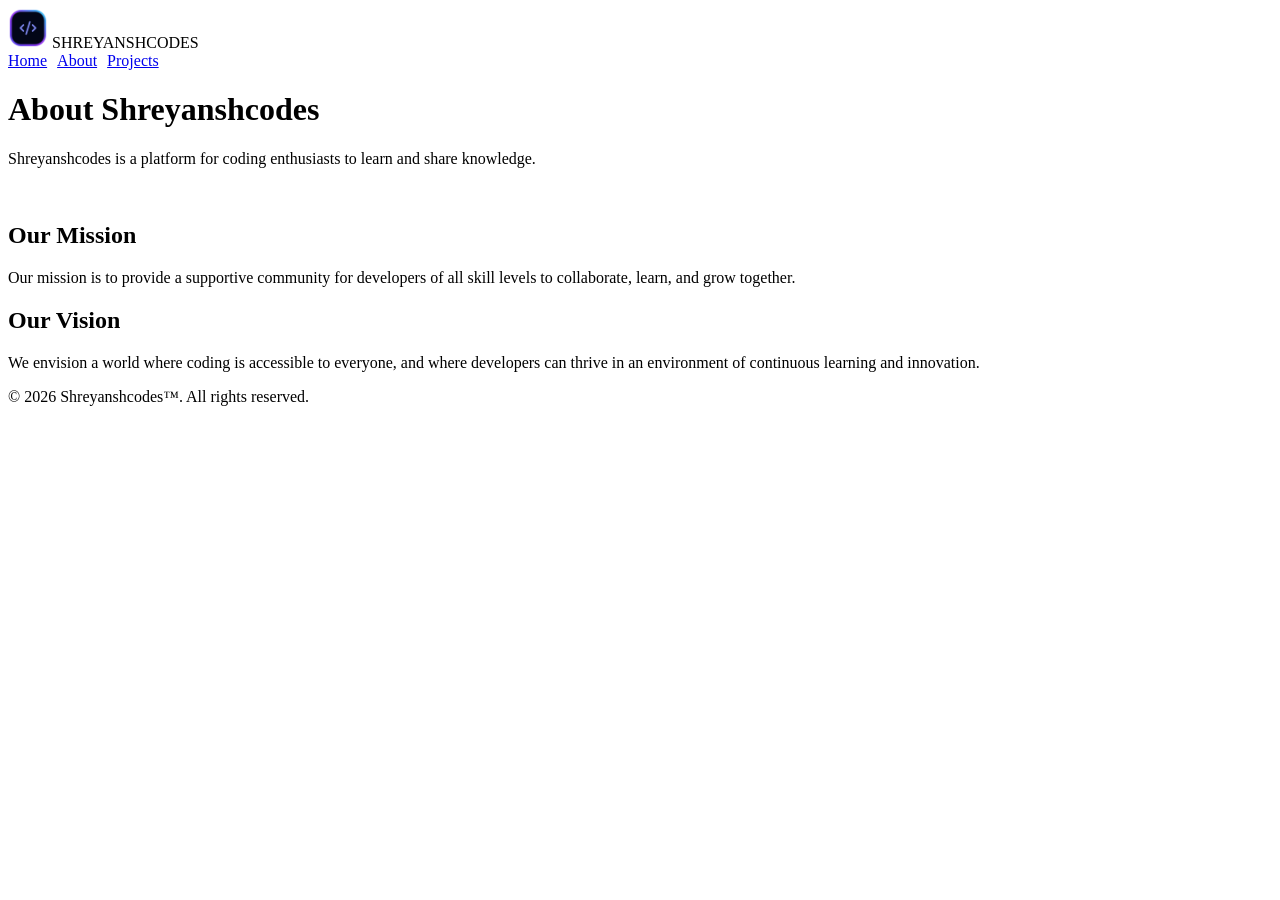
<file: main/about.html>
<!DOCTYPE html>
<html lang="en">
<head>
    <meta charset="UTF-8">
    <meta name="viewport" content="width=device-width, initial-scale=1.0">
    <meta name="description" content="Shreyanshcodes is a platform for coding enthusiasts to learn and share knowledge.">
    <title>Shreyanshcodes</title>
</head>
<body>
    <header>
        <div>
            <img src="/images/icon.png" alt="Logo" width="40" height="40">
            <span>SHREYANSHCODES</span>
        </div>
        <navigation>
         <div class="nav-links"style="display: flex; gap: 10px";>
            <div id="home">
                <a href="/portfolio/index.html">Home</a>
            </div>
            <div id="about">
                <a href="/portfolio/main/about.html" target="_self">About</a>
            </div>
            <div id="projects">
                <a href="/portfolio/main/projects.html">Projects</a>
            </div>
        </div>
    </header>
    <main>
        <h1>About Shreyanshcodes</h1>
        <p>Shreyanshcodes is a platform for coding enthusiasts to learn and share knowledge.</p>
        <br>
        <section>
            <div class="Mission">
                <h2>Our Mission</h2>
                <p>Our mission is to provide a supportive community for developers of all skill levels to collaborate, learn, and grow together.</p>
            </div>
            <div class="Vision">
                <h2>Our Vision</h2>
                <p>We envision a world where coding is accessible to everyone, and where developers can thrive in an environment of continuous learning and innovation.</p>
            </div>
        </section>
    </main>
    <footer>
        <p>&copy; 2026 Shreyanshcodes&trade;. All rights reserved.</p>
    </footer>
</body>
</html>
</file>
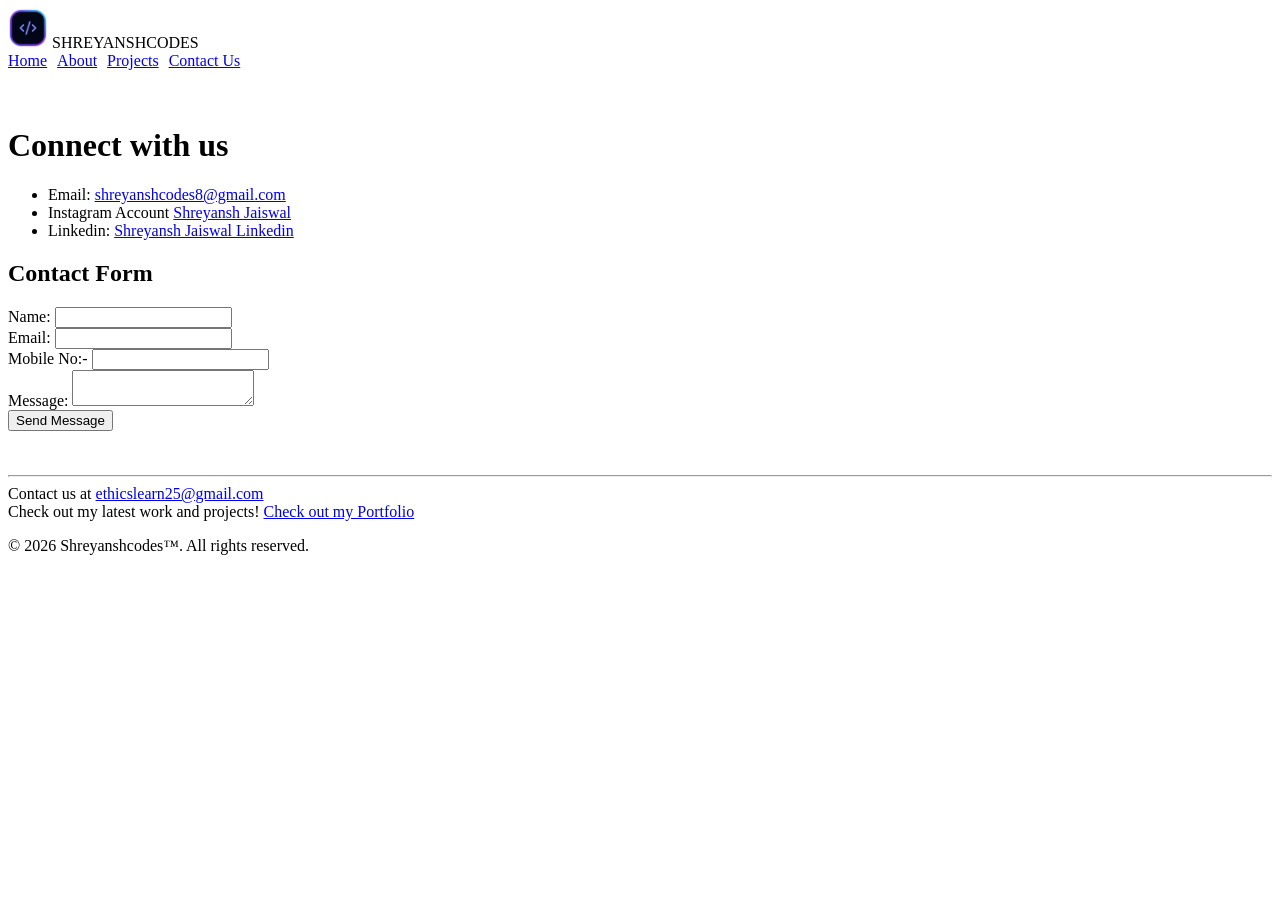
<file: main/contact_us.html>
<!DOCTYPE html>
<html lang="en">
<head>
    <meta charset="UTF-8">
    <meta name="viewport" content="width=device-width, initial-scale=1.0">
    <title>Shreyanshcodes</title>
</head>
<body>
    <header>
        <div>
            <img src="/images/icon.png" alt="Logo" width="40" height="40">
            <span>SHREYANSHCODES</span>
        </div>
        <navigation>
         <div class="nav-links" style="display: flex; gap: 10px;">
            <div id="home">
                <a href="/index.html" target="_self">Home</a>
            </div>
            <div id="about">
                <a href="/main/about.html" target="_self">About</a>
            </div>
            <div id="projects">
                <a href="/main/projects.html" target="_self">Projects</a>
            </div>
            <div id="contact">
                <a href="/main/contact_us.html" target="_self">Contact Us</a>
            </div>
        </div>
    </header>
    <main>
        <br>
        <br>
        <div class="Contact info">
            <h1>Connect with us</h1>
            <ul>
                <li>Email: <a href="mailto:shreyanshcodes8@gmail.com">shreyanshcodes8@gmail.com</a></li>
                <li>Instagram Account <a href="https://www.instagram.com/shreyanshjaiswal711">Shreyansh Jaiswal</a></li>
                <li>Linkedin: <a href="https://www.linkedin.com/in/shreyansh-jaiswal-58b298417/">Shreyansh Jaiswal Linkedin</a></li>
            </ul> 
        </div>
       

    <div class="contact-form">
        <h2>Contact Form</h2>
        <form action="" method="POST">
            <label for="name">Name:</label>
            <input type="text" id="name" name="name" required>
            <br>
            <label for="email">Email:</label>
            <input type="email" id="email" name="email" required>
            <br>
            <label for="phone">Mobile No:-</label>
            <input type="tel" id="mobile-number" name="mobile-number" required>
            <br>
            <label for="message">Message:</label>
            <textarea id="message" name="message" required></textarea>
            <!-- <label for="color">Choose a color:</label>
            <input type="color" id="color" name="color"> -->
            <br>
            <button type="submit">Send Message</button>
        </form>
    </div>
    </main>
 
    <br>
    <br>

    <hr>
    <footer>
        <div class="footer-content">
           <div>
            <span>Contact us at</span>
            <a href="mailto:ethicslearn25@gmail.com">ethicslearn25@gmail.com</a>
           </div>
            
            <span>Check out my latest work and projects!</span>
            <a href="https://shreyanshcodes.netlify.app">Check out my Portfolio</a>
        </div>
        <p>&copy; 2026 Shreyanshcodes&trade;. All rights reserved.</p>
    </footer>
</body>
</html>
</file>
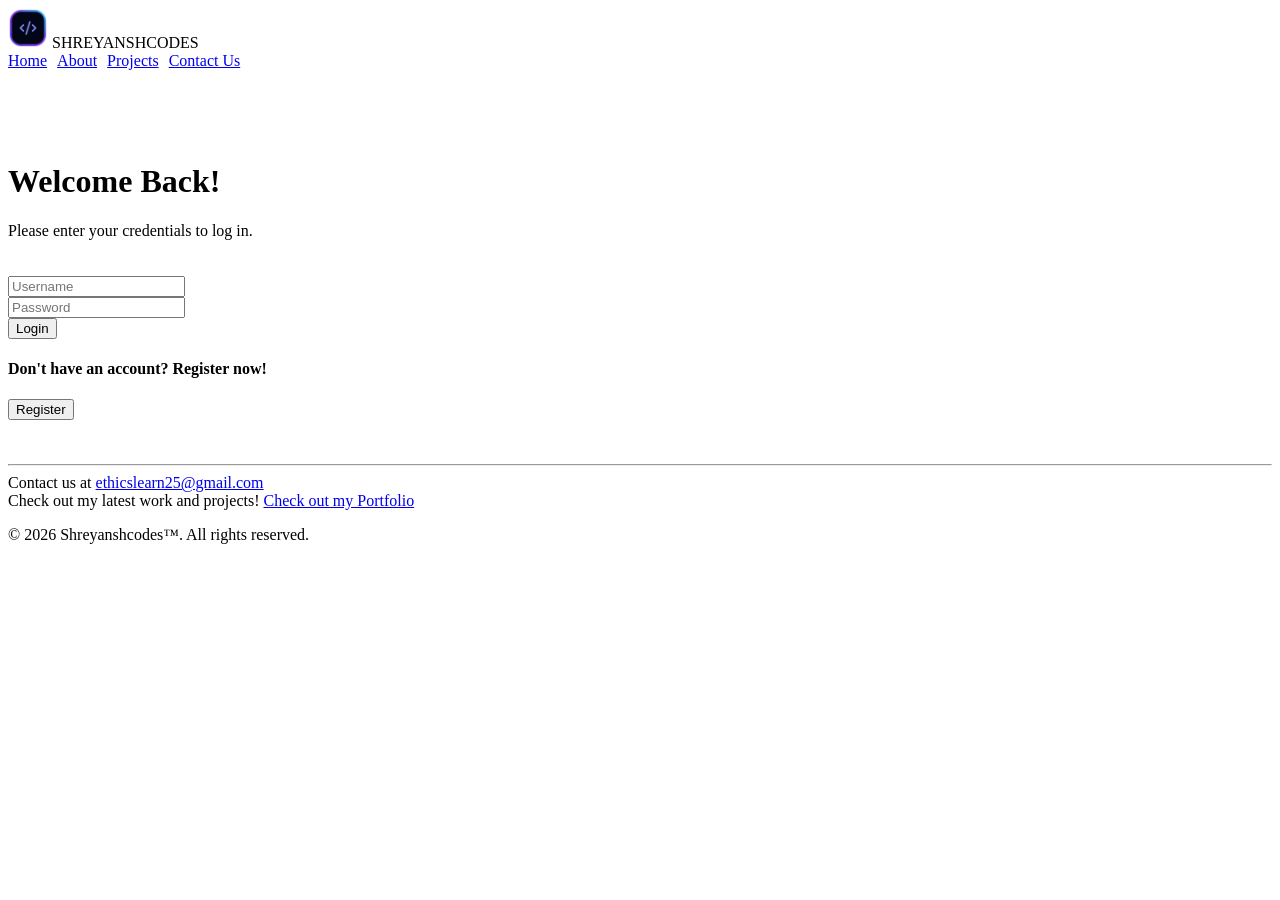
<file: main/login.html>
<!DOCTYPE html>
<html lang="en">
<head>
    <meta charset="UTF-8">
    <meta name="viewport" content="width=device-width, initial-scale=1.0">
    <title>Shreyanshcodes</title>
</head>
<body>
    <header>
        <div>
            <img src="/images/icon.png" alt="Logo" width="40" height="40">
            <span>SHREYANSHCODES</span>
        </div>
        <navigation>
         <div class="nav-links" style="display: flex; gap: 10px;">
            <div id="home">
                <a href="/index.html" target="_self">Home</a>
            </div>
            <div id="about">
                <a href="/main/about.html" target="_self">About</a>
            </div>
            <div id="projects">
                <a href="/main/projects.html" target="_self">Projects</a>
            </div>
            <div id="contact">
                <a href="/main/contact_us.html" target="_self">Contact Us</a>
            </div>
        </div>
    </header>
    <main>
        <br>
        <br>
        <br>
        <br>
        <h1>Welcome Back!</h1>
        <span>Please enter your credentials to log in.</span>
        <br>
        <br>
        <br>
        <div class="login-form">
            <form >
                <!-- <label for="username">Username:</label> -->
                <input type="text" id="username" name="username" placeholder="Username" required>
                <br>
                <!-- <label for="password">Password:</label> -->
                <input type="password" id="password" name="password" placeholder="Password" required>
                <br>
                <button type="Submit">Login</button>
                <h4>Don't have an account? Register now!</h4>
                <button type="button" onclick="window.location.href='/main/register.html'">Register</button>
            </form>
        </div>
    </main>
 
    <br>
    <br>

    <hr>
    <footer>
        <div class="footer-content">
           <div>
            <span>Contact us at</span>
            <a href="mailto:ethicslearn25@gmail.com">ethicslearn25@gmail.com</a>
           </div>
            
            <span>Check out my latest work and projects!</span>
            <a href="https://shreyanshcodes.netlify.app">Check out my Portfolio</a>
        </div>
        <p>&copy; 2026 Shreyanshcodes&trade;. All rights reserved.</p>
    </footer>
</body>
</html>
</file>
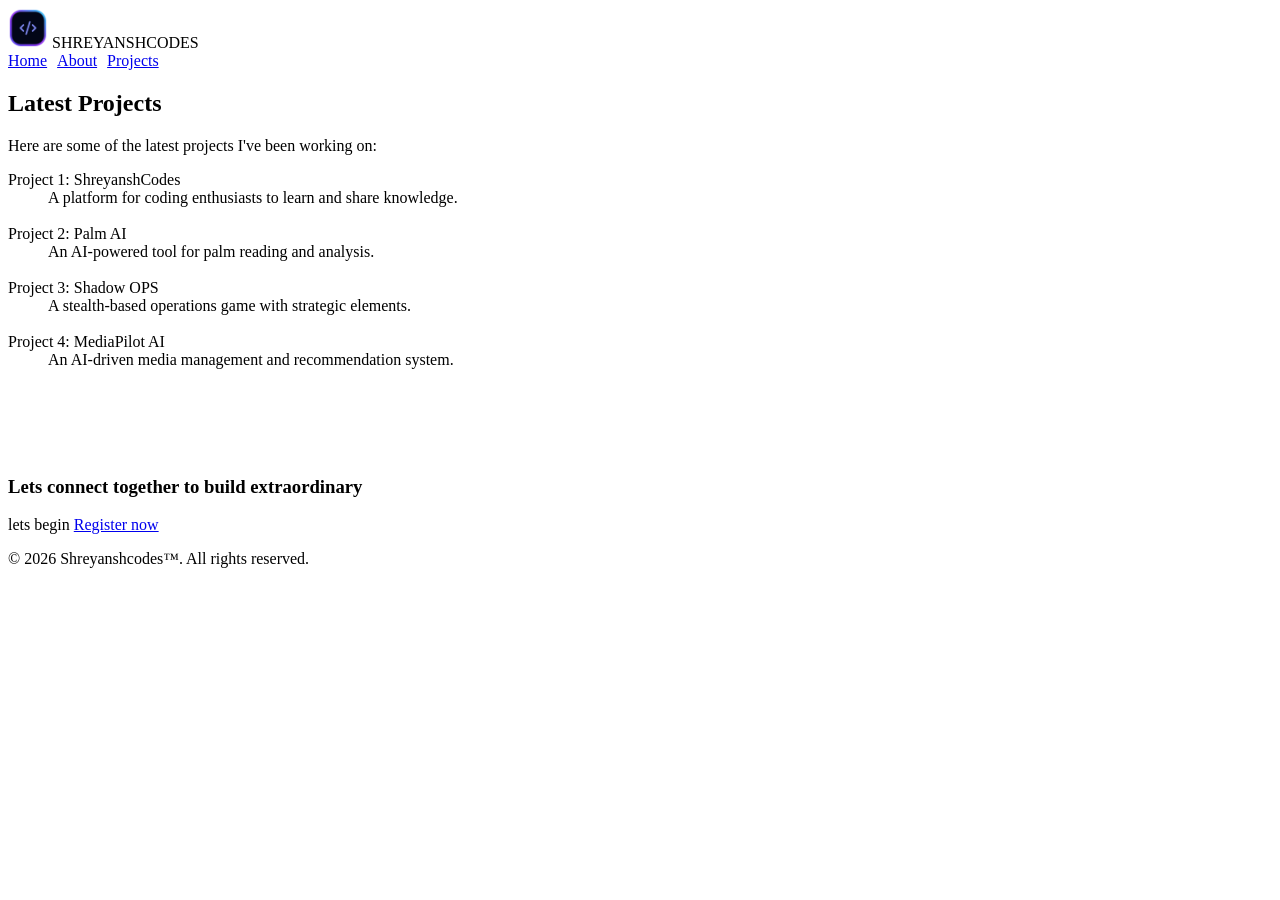
<file: main/projects.html>
<!DOCTYPE html>
<html lang="en">
<head>
    <meta charset="UTF-8">
    <meta name="viewport" content="width=device-width, initial-scale=1.0">
    <title>Shreyanshcodes</title>
</head>
<body>
    <header>
        <div>
            <img src="/images/icon.png" alt="Logo" width="40" height="40">
            <span>SHREYANSHCODES</span>
        </div>
        <navigation>
         <div class="nav-links"style="display: flex; gap: 10px";>
            <div id="home">
                <a href="../index.html">Home</a>
            </div>
            <div id="about">
                <a href="about.html">About</a>
            </div>
            <div id="projects">
                <a href="projects.html">Projects</a>
            </div>
        </div>
    </header>
    <main>
            <h2>Latest Projects</h2>
            <p>Here are some of the latest projects I've been working on:</p>
            <div class="projects-list">
                <dl>
                    <dt>Project 1: ShreyanshCodes</dt>
                    <dd>A platform for coding enthusiasts to learn and share knowledge.</dd>
                    <br>
                    <dt>Project 2: Palm AI</dt>
                    <dd>An AI-powered tool for palm reading and analysis.</dd>
                    <br>
                    <dt>Project 3: Shadow OPS</dt>
                    <dd>A stealth-based operations game with strategic elements.</dd>
                    <br>
                    <dt>Project 4: MediaPilot AI</dt>
                    <dd>An AI-driven media management and recommendation system.</dd>
                </dl>
            </div>
        </article>
    </main>
    <br>
    <br>
    <br>
    <br>
    <section>
        <div class="form">
            <h3>Lets connect together to build extraordinary</h3>
            <span>lets begin</span>
            <a href="/main/register.html">Register now</a>
        </div>
    </section>
    <footer>
        <p>&copy; 2026 Shreyanshcodes&trade;. All rights reserved.</p>
    </footer>
</body>
</html>
</file>
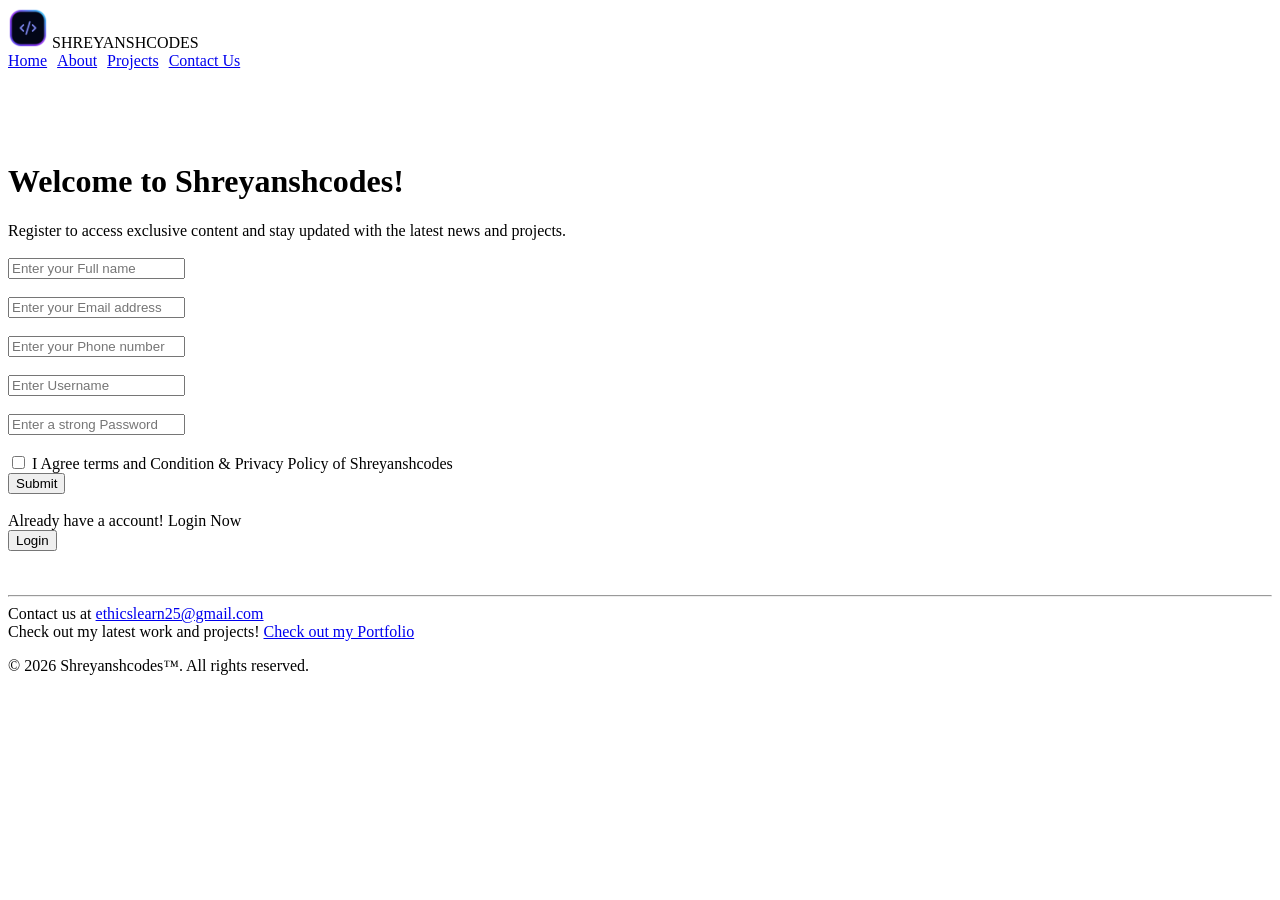
<file: main/register.html>
<!DOCTYPE html>
<html lang="en">
<head>
    <meta charset="UTF-8">
    <meta name="viewport" content="width=device-width, initial-scale=1.0">
    <title>Shreyanshcodes</title>
</head>
<body>
    <header>
        <div>
            <img src="/images/icon.png" alt="Logo" width="40" height="40">
            <span>SHREYANSHCODES</span>
        </div>
        <navigation>
         <div class="nav-links" style="display: flex; gap: 10px;">
            <div id="home">
                <a href="/index.html" target="_self">Home</a>
            </div>
            <div id="about">
                <a href="/main/about.html" target="_self">About</a>
            </div>
            <div id="projects">
                <a href="/main/projects.html" target="_self">Projects</a>
            </div>
            <div id="contact">
                <a href="/main/contact_us.html" target="_self">Contact Us</a>
            </div>
        </div>
    </header>
   <main>
    <br>
    <br>
    <br>
    <br>
    <h1>Welcome to Shreyanshcodes!</h1>
    <span>Register to access exclusive content and stay updated with the latest news and projects.</span>
    <br>
    <br>
    <form action="">
        <input type="text" id="Full-name" placeholder="Enter your Full name" required>
        <br>
        <br>
        <input type="email" id="email" placeholder="Enter your Email address" required>
        <br>
        <br>
        <input type="tel" id="mobile-number" placeholder="Enter your Phone number">
        <br>
        <br>
        <input type="text" id="username" placeholder="Enter Username" required>
        <br>
        <br>
        <input type="password" id="password" placeholder="Enter a strong Password" required>
        <br>
        <br>
        <input type="checkbox" id="polic">
        <span>I Agree terms and Condition & Privacy Policy of Shreyanshcodes</span>
        <br>
        <button type="submit" id="submit">Submit</button>
        <br>
        <br>
        <span>Already have a account! Login Now</span>
        <br>
        <button type="submit" id="already">Login</button>

    </form>
   </main>
 
    <br>
    <br>

    <hr>
    <footer>
        <div class="footer-content">
           <div>
            <span>Contact us at</span>
            <a href="mailto:ethicslearn25@gmail.com">ethicslearn25@gmail.com</a>
           </div>
            
            <span>Check out my latest work and projects!</span>
            <a href="https://shreyanshcodes.netlify.app">Check out my Portfolio</a>
        </div>
        <p>&copy; 2026 Shreyanshcodes&trade;. All rights reserved.</p>
    </footer>
</body>
</html>
</file>
